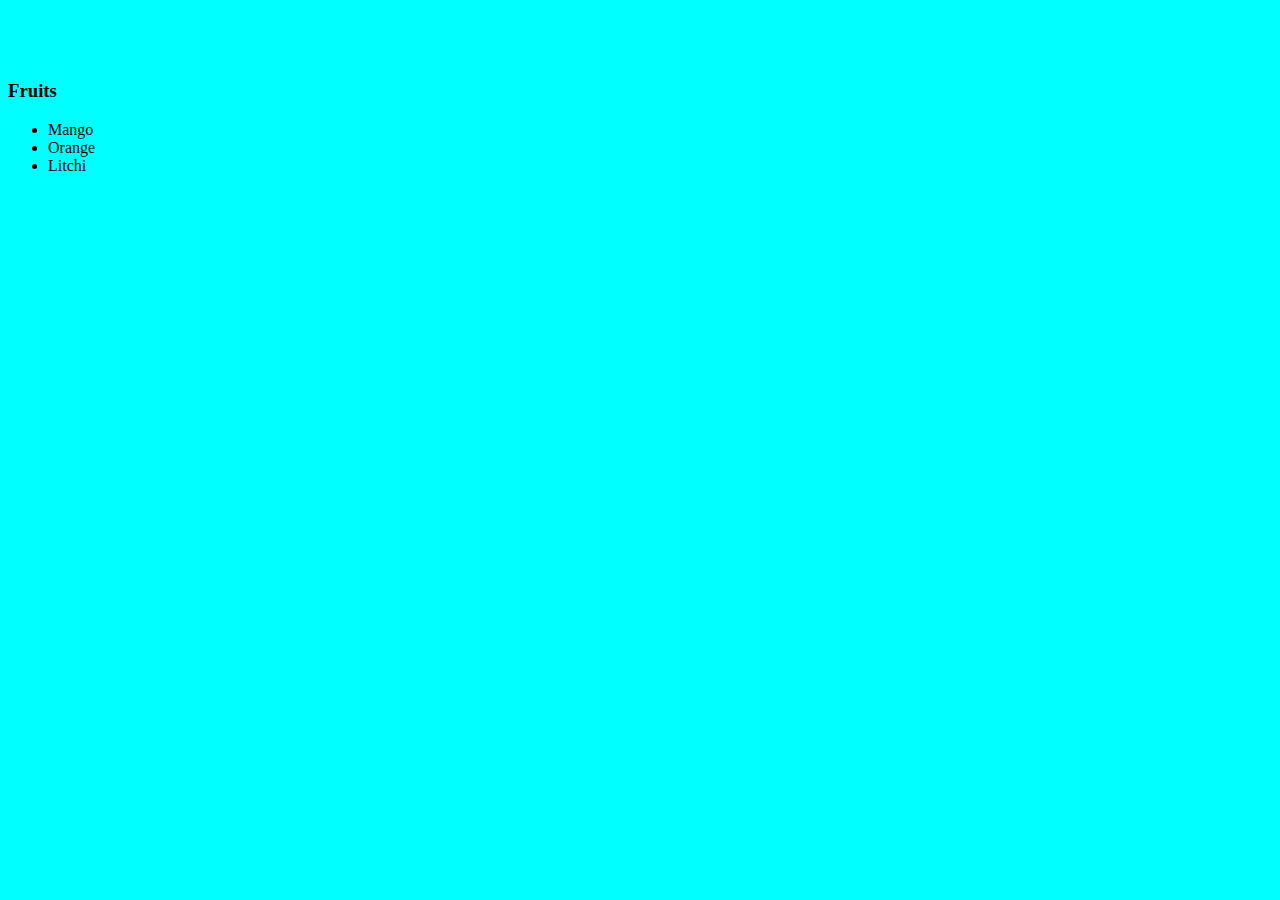
<file: index.html>
<!DOCTYPE html>
<html lang="en">
<head>
    <meta charset="UTF-8">
    <meta name="viewport" content="width=device-width, initial-scale=1.0">
    <title>Js with apna dunia</title>
    <link rel="stylesheet" href="style.css">
   
</head>
<body>
</body>
<!-- <script src="function.js"></script> used to link js file to html -->
<h1 style="visibility: hidden">Old heading</h1>
<div>
<!-- <h1 id="heading">Hello Anurag How are you?</h1>
<h1 class="hero">What about you</h1>
<h4 class="hero">Start DSA now </h4>
<p class="hero">Let's learn js with shrada bhabhi in detail</p>
<p>This is second paragraph</p> -->

<h3>Fruits</h3>

<ul>
    <li>Mango</li>
    <li>Orange</li>
    <li>Litchi</li>
</ul>

</div>
<!-- <button id="myId">Click on me</button> -->
<script src="script.js"></script>
</html>
</file>
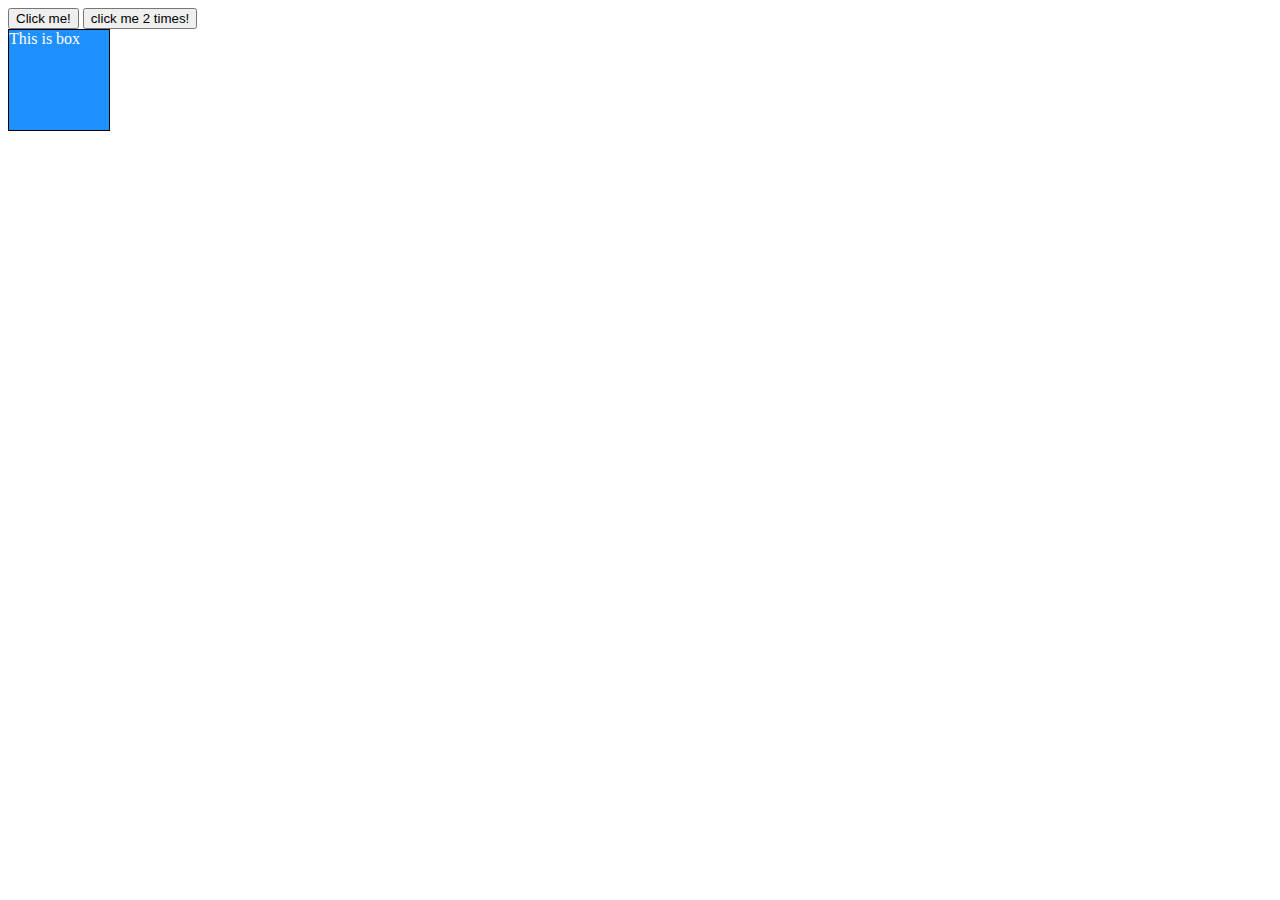
<file: Events/index.html>
<!DOCTYPE html>
<html lang="en">
<head>
    <meta charset="UTF-8">
    <meta name="viewport" content="width=device-width, initial-scale=1.0">
    <title>Document</title>
    <link rel="stylesheet" href="style.css">
</head>
<body>
    <!-- //inline event handling
    <button onclick="console.log('button was click'); alert('Hello!')">click me!
    </button> -->
    
    <button id="btn1">Click me!</button>
    <button ondblclick="console.log('button was click 2x');">click me 2 times!
    </button>

    <!-- inline event handling on div
    <div onmouseover="console.log('You are inside div')">
        this is a box
    </div> -->
    <div>
        This is box
    </div>

    <script src="script.js"></script>
</body>
</html>
</file>
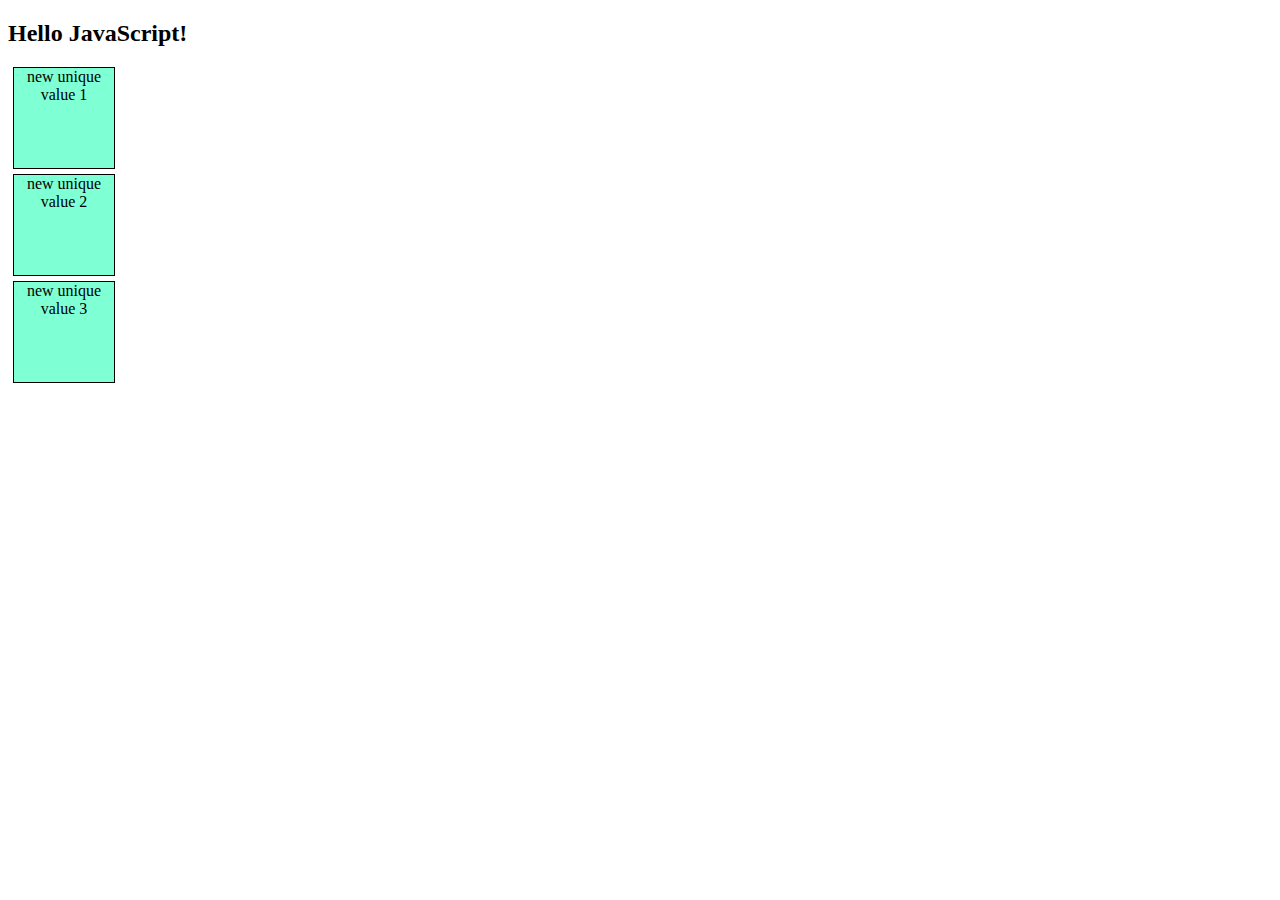
<file: practice/index.html>
<!DOCTYPE html>
<html lang="en">
<head>
    <meta charset="UTF-8">
    <meta name="viewport" content="width=device-width, initial-scale=1.0">
    <title>Document</title>
    <link rel="stylesheet" href="style.css">
</head>
<body>
    <!-- practice question of dom -->
    <h2>Hello JavaScript!</h2>
    <div class="box">first div</div>
    <div class="box">second div</div>
    <div class="box">third div</div>
    <script src="script.js"></script>

</body>
</html>
</file>
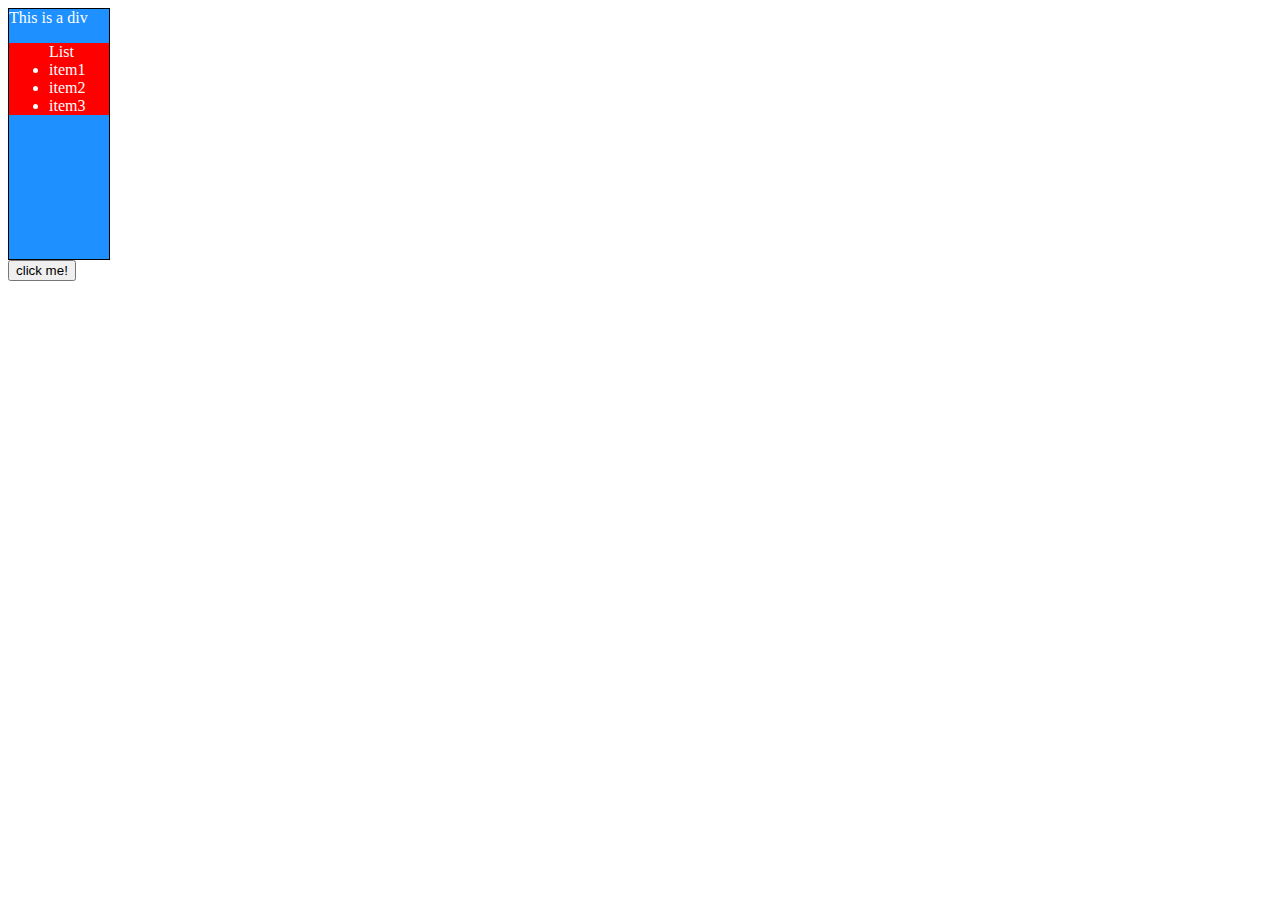
<file: practice/dom 2/index.html>
<!DOCTYPE html>
<html lang="en">
<head>
    <meta charset="UTF-8">
    <meta name="viewport" content="width=device-width, initial-scale=1.0">
    <title>Js with me</title>
    <link rel="stylesheet" href="styl.css">
</head>
<body>
    <div id="box" name="JsDiv">This is a div
        <ul class="y">List
            <li>item1</li>
            <li>item2</li>
            <li>item3</li>
        </ul>
    </div>
    <p class="para">This is simple line</p>
    <script src="script.js"></script>
    
</body>
</html>
</file>
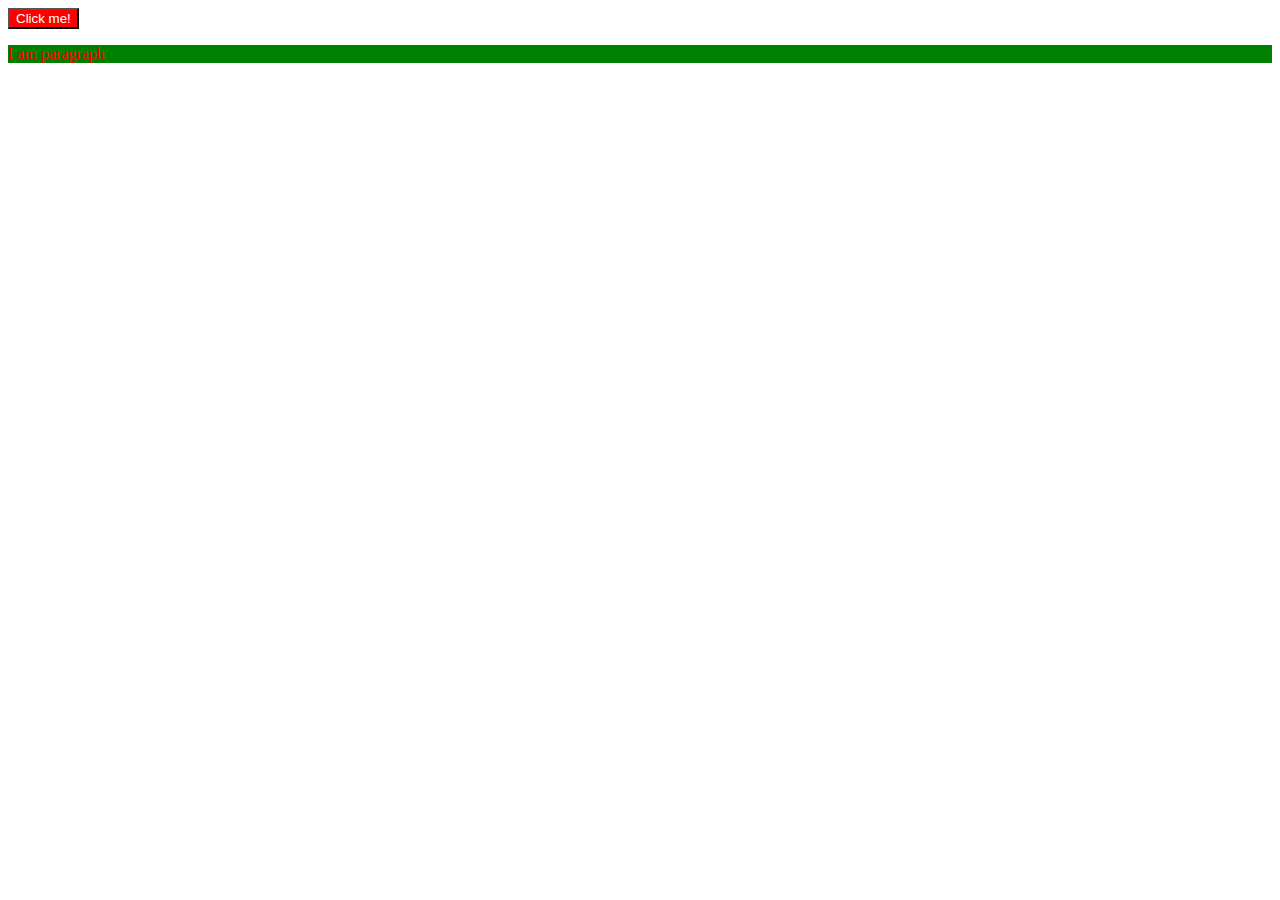
<file: practice/dom 2/practice/index.html>
<!DOCTYPE html>
<html lang="en">
<head>
    <meta charset="UTF-8">
    <meta name="viewport" content="width=device-width, initial-scale=1.0">
    <title>Practice problem of dom2</title>
    <link rel="stylesheet" href="css.css">
</head>
<body>
    <p class="content">I am paragraph</p>
    <script src="javascript.js"></script>
</body>
</html>
</file>
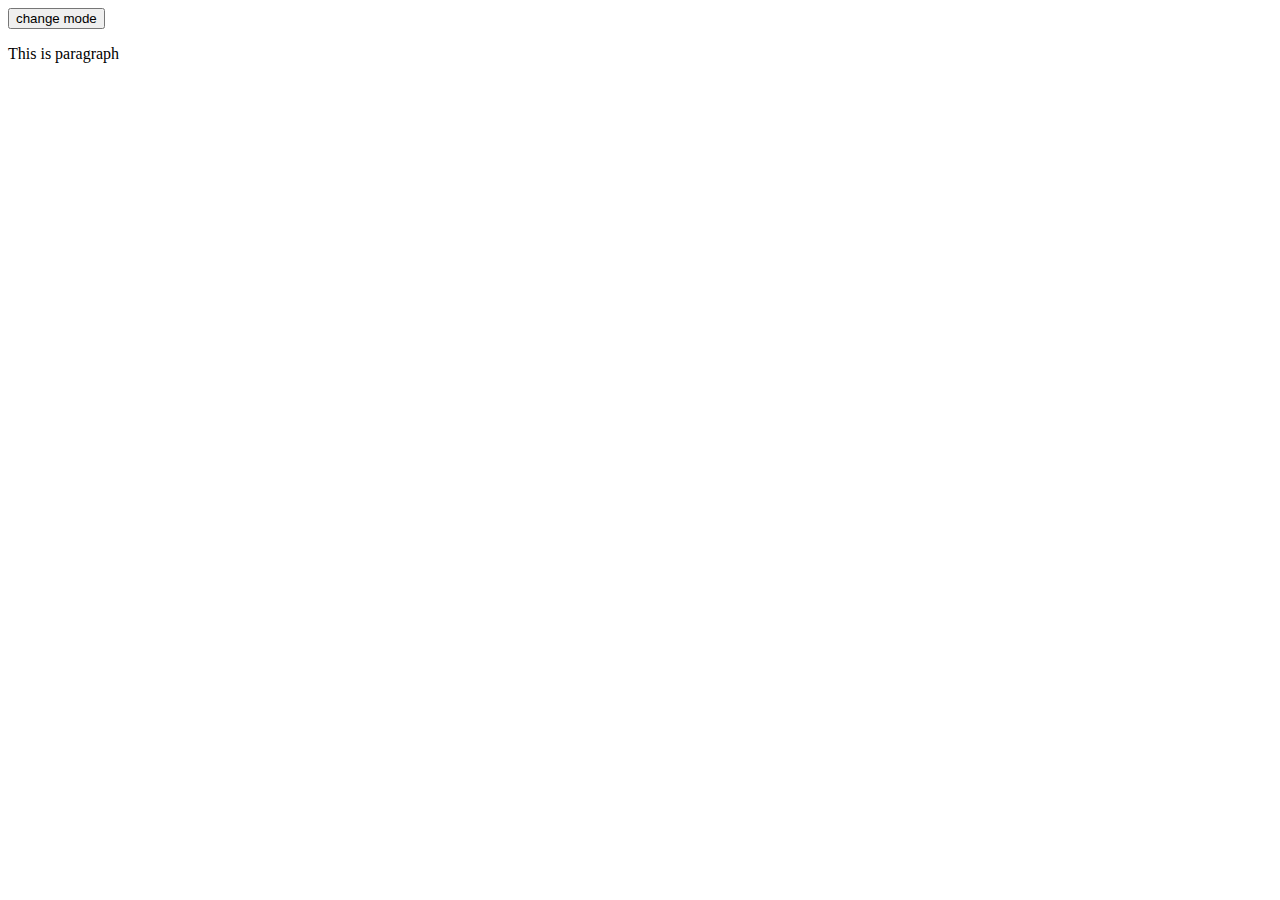
<file: Events/pract.html>
<!DOCTYPE html>
<html lang="en">
<head>
    <meta charset="UTF-8">
    <meta name="viewport" content="width=device-width, initial-scale=1.0">
    <title>event practice</title>
    <link rel="stylesheet" href="pract.css">
</head>
<body>
    <button id="mode">change mode</button>
    <p>This is paragraph</p>
    <script src="pract.js"></script>
</body>
</html>
</file>
<file: style.css>
/* # for id and . for class */
#heading {
    color: red;
    font-size: medium;
}
#heading2 {
    color: gray;
    font-size: large;
}
.hero{
    color: rgb(158, 17, 114);
    background-color: white;

}
body {
    background-color: aqua;
}
button{
    background-color: skyblue;
}
</file>
<file: Events/style.css>
div {
    height: 100px;
    width: 100px;
    background-color: dodgerblue;
    color: white; 
    border: 1px solid black;
}
</file>
<file: practice/style.css>
.box {
    height: 100px;
    width: 100px;
    border: 1px solid black;
    margin: 5px;
    text-align: center;
    background-color: aquamarine;
}
</file>
<file: practice/dom 2/styl.css>
/* Attributes
. getAttribute(attr) // to get the attribute value
. setAttribute(attr,value) //to set the value val th */
/* for changing style of element we use
. node.style */
#box {
    height: 250px;
    width: 100px;
    background-color: dodgerblue;
    color: white;
    border: 1px solid black;
}
.y{
    background-color: red;

}
</file>
<file: practice/dom 2/practice/css.css>
.content {
    color: red;
}

/* create new class */
.newClass {
    background-color: green;
}
</file>
<file: Events/pract.css>
.dark {
    background-color: black;
    color: white;
}
.light {
    background-color: white;
    color: black;
}
</file>
